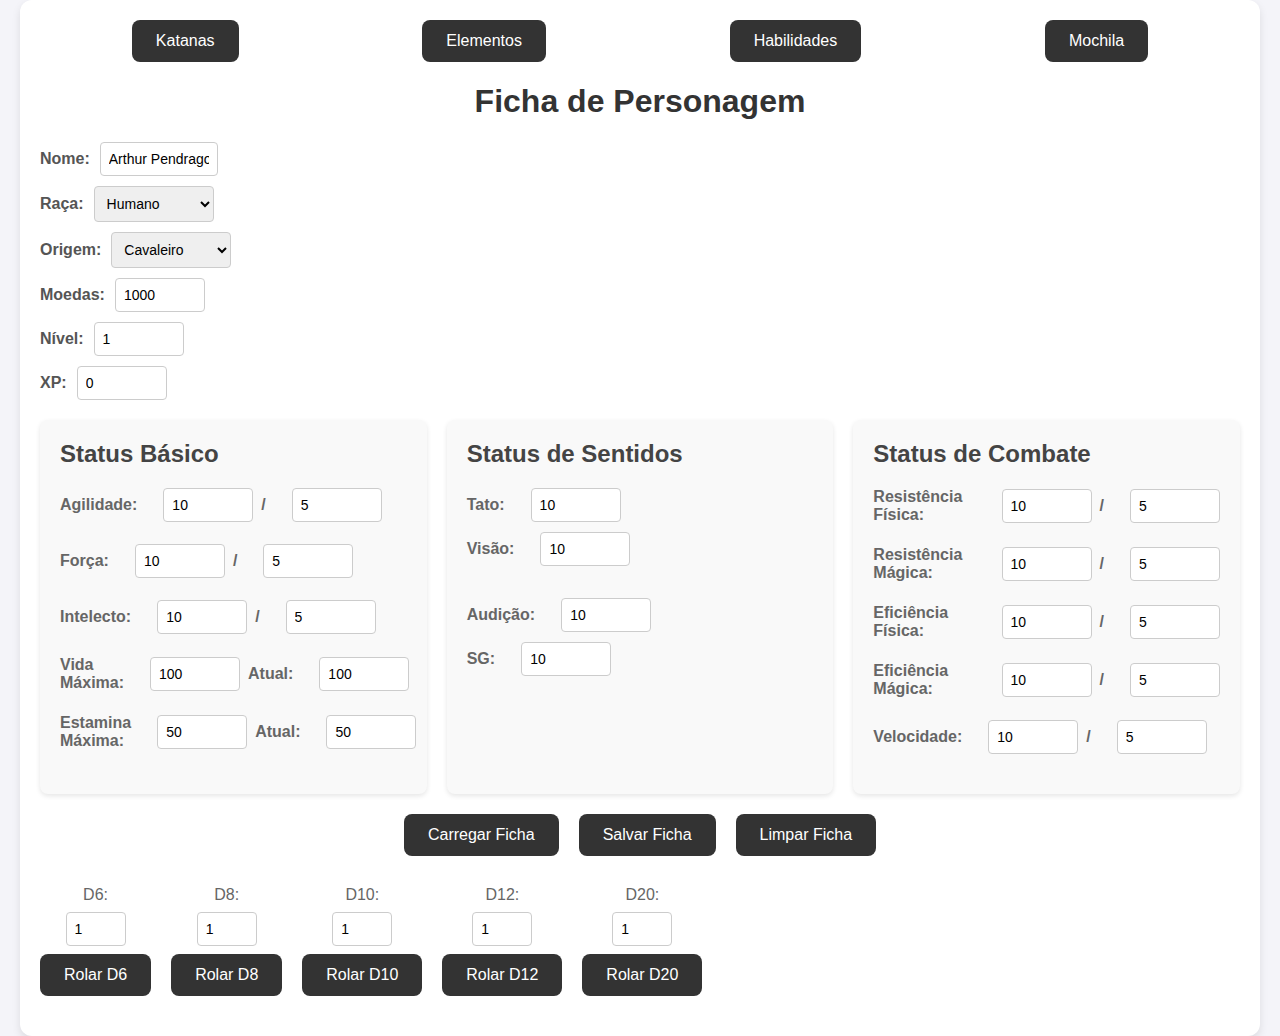
<file: index.html>
<!DOCTYPE html>
<html lang="pt-BR">
<head>
    <meta charset="UTF-8">
    <meta name="viewport" content="width=device-width, initial-scale=1.0">
    <title>Ficha de Personagem</title>
    <link rel="stylesheet" href="styles.css">
</head>
<body>
    <div class="container">
        <div class="top-button-container">
            <a href="Katanas"><button>Katanas</button></a>
            <a href="Elementos.html"><button>Elementos</button></a>
            <a href="Habilidades.html"><button>Habilidades</button></a>
            <a href="Mochila.html"><button>Mochila</button></a>
        </div>
        <h1>Ficha de Personagem</h1>
        <div class="info">
            <div><label for="name">Nome:</label><input type="text" id="name" value="Arthur Pendragon"></div>
            <div><label for="race">Raça:</label><select id="race"><option value="Humano">Humano</option><option value="Elfo">Elfo</option><option value="Anão">Anão</option><option value="Orc">Orc</option><option value="Goblin">Goblin</option><option value="Feral">Feral</option><option value="Golem">Golem</option><option value="Insectoide">Insectoide</option><option value="Ciclopes">Ciclopes</option><option value="Tritão">Tritão</option></select></div>
            <div><label for="origin">Origem:</label><select id="origin"><option value="Cavaleiro">Cavaleiro</option><option value="Mago">Mago</option><option value="Ladino">Ladino</option><option value="Guerreiro">Guerreiro</option><option value="Outro">Outro</option></select></div>
            <div><label for="coins">Moedas:</label><input type="number" id="coins" value="1000"></div>
            <div><label for="level">Nível:</label><input type="number" id="level" value="1"></div>
            <div><label for="xp">XP:</label><input type="number" id="xp" value="0"></div>
        </div>
        <div class="status">
            <div class="status-block">
                <h2>Status Básico</h2>
                <div class="status-basic">
                    <div class="attributes">
                        <div class="attribute-group">
                            <label for="agility-current">Agilidade:</label>
                            <input type="number" id="agility-current" value="10">
                            <label for="agility-bonus"> / </label>
                            <input type="number" id="agility-bonus" value="5">
                        </div>
                        <div class="attribute-group">
                            <label for="strength-current">Força:</label>
                            <input type="number" id="strength-current" value="10">
                            <label for="strength-bonus"> / </label>
                            <input type="number" id="strength-bonus" value="5">
                        </div>
                        <div class="attribute-group">
                            <label for="intellect-current">Intelecto:</label>
                            <input type="number" id="intellect-current" value="10">
                            <label for="intellect-bonus"> / </label>
                            <input type="number" id="intellect-bonus" value="5">
                        </div>
                        <div class="attribute-group">
                            <label for="max-health">Vida Máxima:</label>
                            <input type="number" id="max-health" value="100">
                            <label for="current-health">Atual:</label>
                            <input type="number" id="current-health" value="100">
                        </div>
                        <div class="attribute-group">
                            <label for="max-stamina">Estamina Máxima:</label>
                            <input type="number" id="max-stamina" value="50">
                            <label for="current-stamina">Atual:</label>
                            <input type="number" id="current-stamina" value="50">
                        </div>
                    </div>
                </div>
            </div>
            <div class="status-block">
                <h2>Status de Sentidos</h2>
                <div class="senses">
                    <div class="column">
                        <div>
                            <label for="touch-current">Tato:</label>
                            <input type="number" id="touch-current" value="10">
                        </div>
                        <div>
                            <label for="vision-current">Visão:</label>
                            <input type="number" id="vision-current" value="10">
                        </div>
                    </div>
                    <div class="column">
                        <div>
                            <label for="hearing-current">Audição:</label>
                            <input type="number" id="hearing-current" value="10">
                        </div>
                        <div>
                            <label for="luck-current">SG:</label>
                            <input type="number" id="luck-current" value="10" readonly>
                        </div>
                    </div>
                </div>
            </div>
            <div class="status-block">
                <h2>Status de Combate</h2>
                <div class="combat">
                    <div>
                        <label for="physical-resistance-current">Resistência Física:</label>
                        <input type="number" id="physical-resistance-current" value="10">
                        <label for="physical-resistance-bonus"> / </label>
                        <input type="number" id="physical-resistance-bonus" value="5">
                    </div>
                    <div>
                        <label for="magical-resistance-current">Resistência Mágica:</label>
                        <input type="number" id="magical-resistance-current" value="10">
                        <label for="magical-resistance-bonus"> / </label>
                        <input type="number" id="magical-resistance-bonus" value="5">
                    </div>
                    <div>
                        <label for="physical-efficiency-current">Eficiência Física:</label>
                        <input type="number" id="physical-efficiency-current" value="10">
                        <label for="physical-efficiency-bonus"> / </label>
                        <input type="number" id="physical-efficiency-bonus" value="5">
                    </div>
                    <div>
                        <label for="magical-efficiency-current">Eficiência Mágica:</label>
                        <input type="number" id="magical-efficiency-current" value="10">
                        <label for="magical-efficiency-bonus"> / </label>
                        <input type="number" id="magical-efficiency-bonus" value="5">
                    </div>
                    <div>
                        <label for="speed-current">Velocidade:</label>
                        <input type="number" id="speed-current" value="10">
                        <label for="speed-bonus"> / </label>
                        <input type="number" id="speed-bonus" value="5">
                    </div>
                </div>
            </div>
        </div>
        <div class="button-container">
            <button onclick="loadData()">Carregar Ficha</button>
            <button onclick="saveData()">Salvar Ficha</button>
            <button onclick="clearData()">Limpar Ficha</button>
        </div>
        <div class="dice-container">
            <div>
                <label for="d6-quantity">D6:</label>
                <input type="number" id="d6-quantity" value="1" min="1">
                <button onclick="rollDice(6)">Rolar D6</button>
                <div id="d6-results"></div>
            </div>
            <div>
                <label for="d8-quantity">D8:</label>
                <input type="number" id="d8-quantity" value="1" min="1">
                <button onclick="rollDice(8)">Rolar D8</button>
                <div id="d8-results"></div>
            </div>
            <div>
                <label for="d10-quantity">D10:</label>
                <input type="number" id="d10-quantity" value="1" min="1">
                <button onclick="rollDice(10)">Rolar D10</button>
                <div id="d10-results"></div>
            </div>
            <div>
                <label for="d12-quantity">D12:</label>
                <input type="number" id="d12-quantity" value="1" min="1">
                <button onclick="rollDice(12)">Rolar D12</button>
                <div id="d12-results"></div>
            </div>
            <div>
                <label for="d20-quantity">D20:</label>
                <input type="number" id="d20-quantity" value="1" min="1">
                <button onclick="rollDice(20)">Rolar D20</button>
                <div id="d20-results"></div>
            </div>
        </div>
        <script src="scripts.js"></script>
    </div>
</body>
</html>
</file>
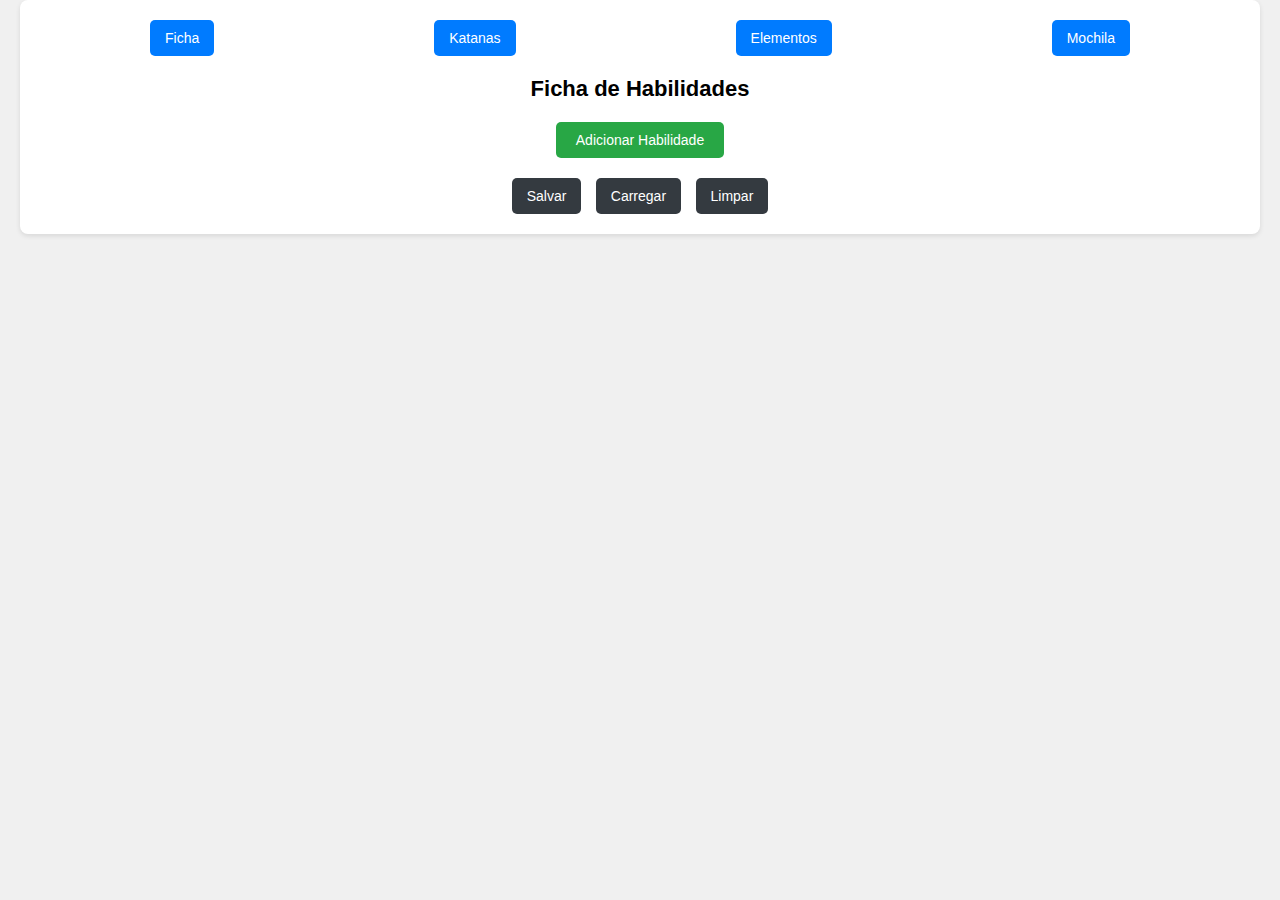
<file: Habilidades.html>
<!DOCTYPE html>
<html lang="en">
<head>
    <meta charset="UTF-8">
    <meta name="viewport" content="width=device-width, initial-scale=1.0">
    <title>Ficha de Habilidades</title>
    <link rel="stylesheet" href="habilidades.css">
</head>
<body>
    <div class="container">
        <div class="top-button-container">
            <a href="index.html"><button>Ficha</button></a>
            <a href="Katanas.html"><button>Katanas</button></a>
            <a href="Elementos.html"><button>Elementos</button></a>
            <a href="Mochila.html"><button>Mochila</button></a>
        </div>
        <h2>Ficha de Habilidades</h2>
        <div id="ability-container">
            <button id="add-ability">Adicionar Habilidade</button>
        </div>
        <div class="buttons-container">
            <button id="save-button">Salvar</button>
            <button id="load-button">Carregar</button>
            <button id="clear-button">Limpar</button>
        </div>
    </div>

    <template id="ability-template">
        <div class="ability">
            <h3>Nova Habilidade</h3>
            <div class="inline-group">
                <label>Nome: <input type="text" class="name"></label>
            </div>
            <div class="inline-group">
                <label>Dano: 
                    <select class="damage">
                        <option value="D4">D4</option>
                        <option value="D6">D6</option>
                        <option value="D8">D8</option>
                        <option value="D10">D10</option>
                        <option value="D12">D12</option>
                        <option value="D20">D20</option>
                    </select>
                </label>
                <label>Quantidade: 
                    <select class="quantity">
                        <option value="1">1</option>
                        <option value="2">2</option>
                        <option value="3">3</option>
                        <option value="4">4</option>
                        <option value="5">5</option>
                    </select>
                </label>
                <label>Bônus: 
                    <select class="bonus">
                        <option value="0">0</option>
                        <option value="1">1</option>
                        <option value="2">2</option>
                        <option value="3">3</option>
                    </select>
                </label>
            </div>
            <div class="inline-group">
                <label>Estamina: <input type="number" class="stamina"></label>
                <label>Nível: <input type="number" class="level" min="1" max="5"></label>
                <label>Elemento: <input type="text" class="element"></label>
            </div>
            <div class="inline-group">
                <label>Efeitos: <input type="text" class="effects"></label>
                <label>Alcance: <input type="text" class="range"></label>
            </div>
            <button class="generate-damage">Gerar Dano</button>
            <div class="damage-result"></div>
            <button class="remove-ability">Remover Habilidade</button>
        </div>
    </template>

    <script src="habilidades.js"></script>
</body>
</html>
</file>
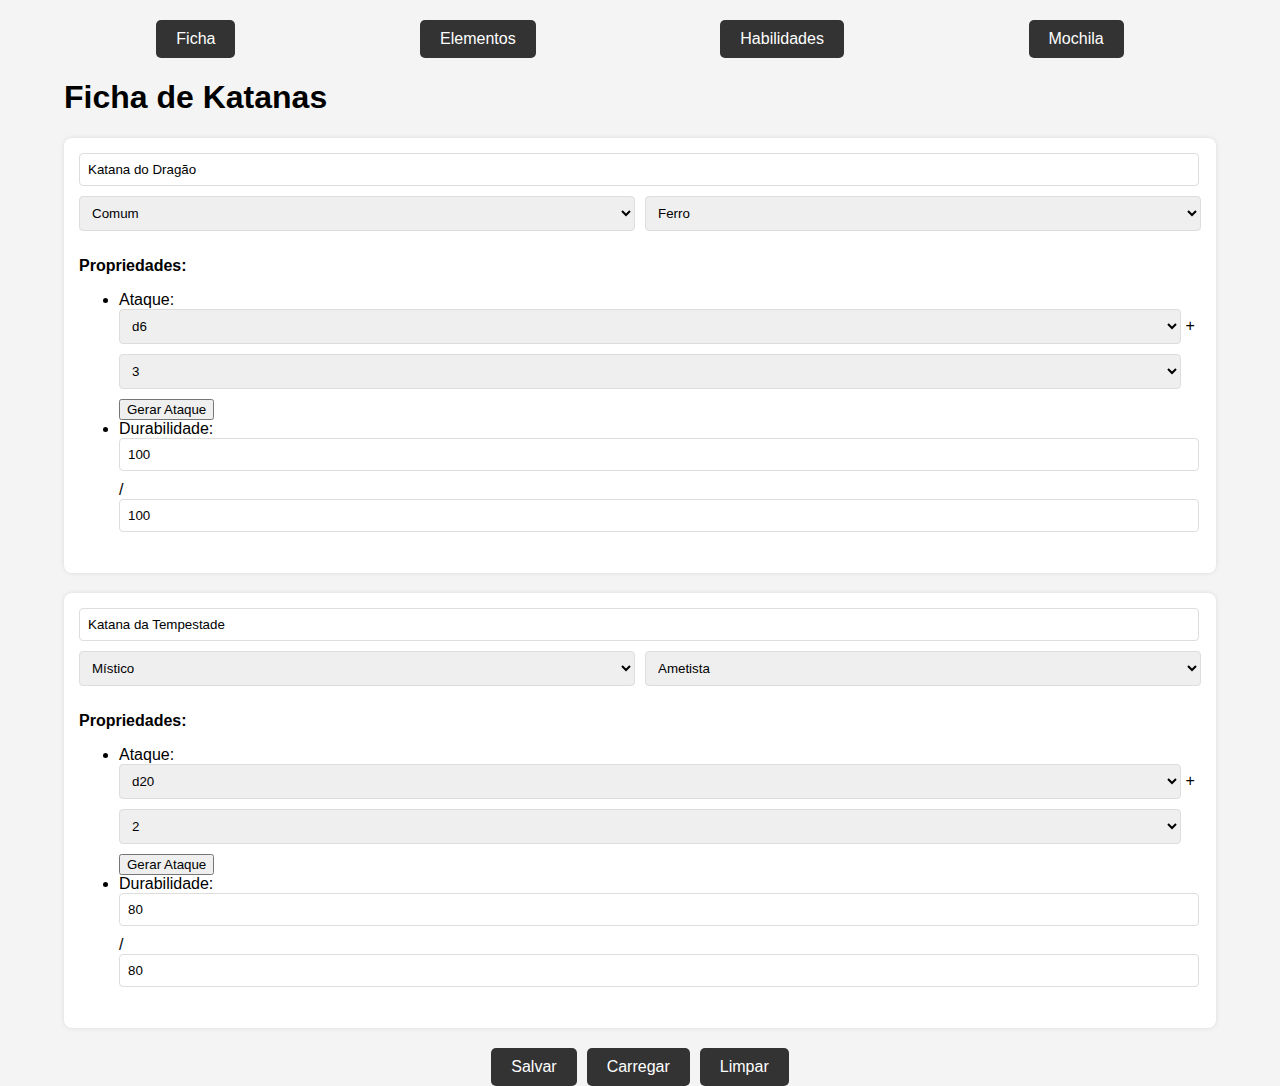
<file: Katanas.html>
<!DOCTYPE html>
<html lang="pt-BR">
<head>
    <meta charset="UTF-8">
    <meta name="viewport" content="width=device-width, initial-scale=1.0">
    <title>Ficha de Katanas</title>
    <link rel="stylesheet" href="katanas.css">
</head>
<body>
    <div class="container">
        <div class="top-button-container">
            <a href="index.html">
                <button>Ficha</button>
            </a>
            <a href="Elementos.html">
                <button>Elementos</button>
            </a>
            <a href="Habilidades.html">
                <button>Habilidades</button>
            </a>
            <a href="Mochila.html">
                <button>Mochila</button>
            </a>
        </div>
    
    <div id="katanas" class="katana-container">
        <h1>Ficha de Katanas</h1>
        <div class="katana">
            <div class="katana-info">
                <input type="text" class="katana-name" value="Katana do Dragão">
                <div class="katana-details">
                    <select class="katana-raridade">
                        <option value="comum">Comum</option>
                        <option value="raro">Raro</option>
                        <option value="epico">Épico</option>
                        <option value="lendario">Lendário</option>
                        <option value="mistico">Místico</option>
                    </select>
                    <select class="katana-minerio">
                        <option value="ferro">Ferro</option>
                        <option value="cobre">Cobre</option>
                        <option value="aco">Aço</option>
                        <option value="ouro">Ouro</option>
                        <option value="diamante">Diamante</option>
                        <option value="safira">Safira</option>
                        <option value="esmeralda">Esmeralda</option>
                        <option value="ametista">Ametista</option>
                    </select>
                </div>
                <p><strong>Propriedades:</strong></p>
                <ul>
                    <li>
                        Ataque: 
                        <select class="ataque-dado">
                            <option value="d4">d4</option>
                            <option value="d6" selected>d6</option>
                            <option value="d8">d8</option>
                            <option value="d10">d10</option>
                            <option value="d12">d12</option>
                            <option value="d20">d20</option>
                        </select>
                        + 
                        <select class="ataque-bonus">
                            <option value="0">0</option>
                            <option value="1">1</option>
                            <option value="2">2</option>
                            <option value="3" selected>3</option>
                        </select>
                        <button class="gerar-ataque">Gerar Ataque</button>
                        <span class="resultado-ataque"></span>
                    </li>
                    <li>
                        Durabilidade: 
                        <input type="number" class="durabilidade-max" value="100"> / 
                        <input type="number" class="durabilidade-atual" value="100">
                    </li>
                </ul>
            </div>
        </div>
        <div class="katana">
            <div class="katana-info">
                <input type="text" class="katana-name" value="Katana da Tempestade">
                <div class="katana-details">
                    <select class="katana-raridade">
                        <option value="comum">Comum</option>
                        <option value="raro">Raro</option>
                        <option value="epico">Épico</option>
                        <option value="lendario">Lendário</option>
                        <option value="mistico" selected>Místico</option>
                    </select>
                    <select class="katana-minerio">
                        <option value="ferro">Ferro</option>
                        <option value="cobre">Cobre</option>
                        <option value="aco">Aço</option>
                        <option value="ouro">Ouro</option>
                        <option value="diamante">Diamante</option>
                        <option value="safira">Safira</option>
                        <option value="esmeralda">Esmeralda</option>
                        <option value="ametista" selected>Ametista</option>
                    </select>
                </div>
                <p><strong>Propriedades:</strong></p>
                <ul>
                    <li>
                        Ataque: 
                        <select class="ataque-dado">
                            <option value="d4">d4</option>
                            <option value="d6">d6</option>
                            <option value="d8">d8</option>
                            <option value="d10">d10</option>
                            <option value="d12">d12</option>
                            <option value="d20" selected>d20</option>
                        </select>
                        + 
                        <select class="ataque-bonus">
                            <option value="0">0</option>
                            <option value="1">1</option>
                            <option value="2" selected>2</option>
                            <option value="3">3</option>
                        </select>
                        <button class="gerar-ataque">Gerar Ataque</button>
                        <span class="resultado-ataque"></span>
                    </li>
                    <li>
                        Durabilidade: 
                        <input type="number" class="durabilidade-max" value="80"> / 
                        <input type="number" class="durabilidade-atual" value="80">
                    </li>
                </ul>
            </div>
        </div>
        <!-- Adicione mais katanas conforme necessário -->
    </div>

    <div class="action-buttons">
        <button class="action-button" onclick="salvar()">Salvar</button>
        <button class="action-button" onclick="carregar()">Carregar</button>
        <button class="action-button" onclick="limpar()">Limpar</button>
    </div>

    <script src="katanas.js"></script>
</body>
</html>
</file>
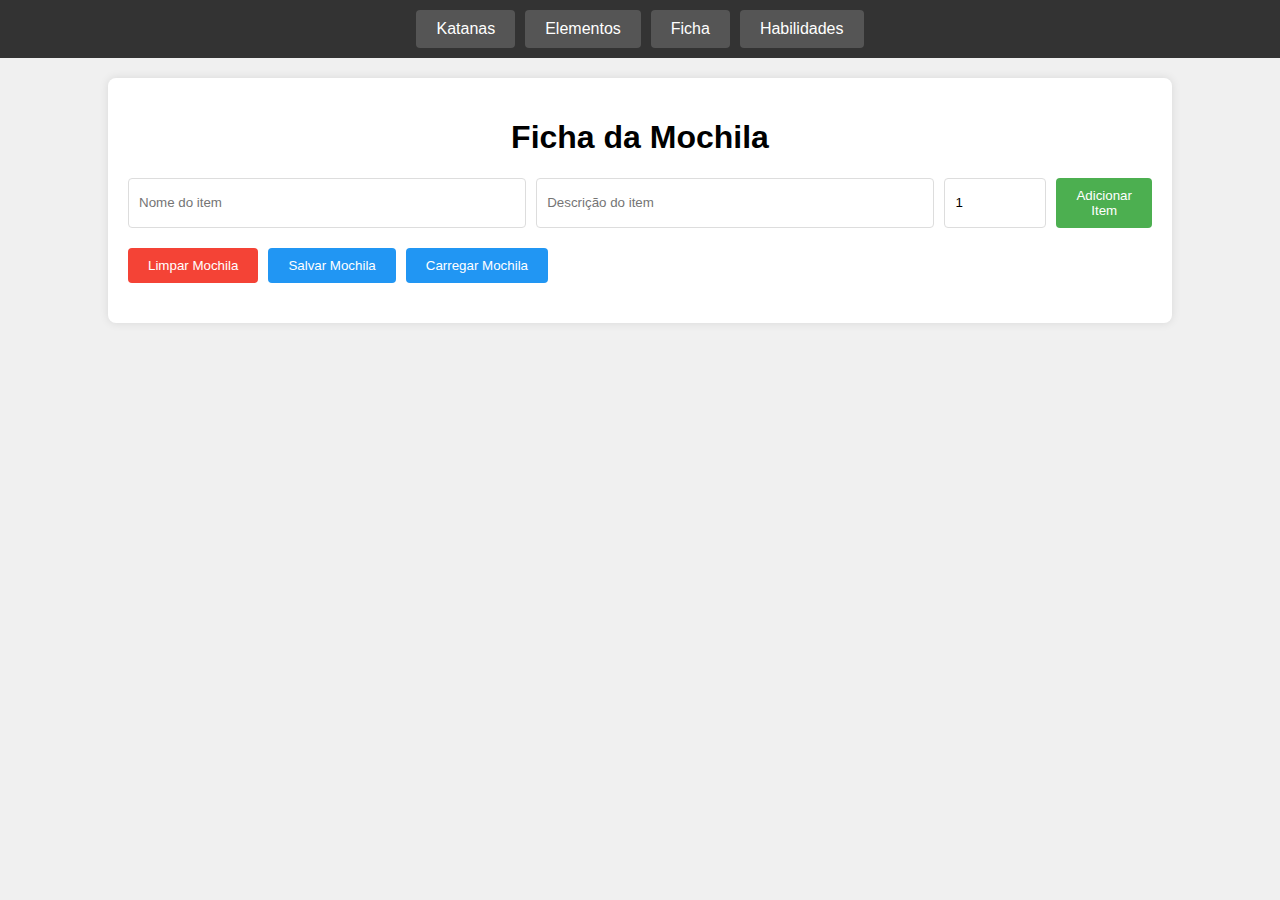
<file: Mochila.html>
<!DOCTYPE html>
<html lang="pt-BR">
<head>
    <meta charset="UTF-8">
    <meta name="viewport" content="width=device-width, initial-scale=1.0">
    <title>Ficha da Mochila</title>
    <link rel="stylesheet" href="mochila.css">
</head>
<body>
    <div class="nav-container">
        <a href="Katanas.html" class="nav-button">Katanas</a>
        <a href="Elementos.html" class="nav-button">Elementos</a>
        <a href="index.html" class="nav-button">Ficha</a>
        <a href="Habilidades.html" class="nav-button">Habilidades</a>
    </div>

    <div class="container">
        <h1>Ficha da Mochila</h1>
        <div class="controls">
            <input type="text" id="item-name" placeholder="Nome do item">
            <input type="text" id="item-description" placeholder="Descrição do item">
            <input type="number" id="item-quantity" placeholder="Quantidade" min="1" value="1">
            <button id="add-button">Adicionar Item</button>
        </div>

        <ul class="item-list" id="item-list">
            <!-- Itens serão adicionados aqui -->
        </ul>

        <div class="controls">
            <button id="clear-button">Limpar Mochila</button>
            <button id="save-button">Salvar Mochila</button>
            <button id="load-button">Carregar Mochila</button>
        </div>
    </div>

    <script>
        const addButton = document.getElementById('add-button');
        const clearButton = document.getElementById('clear-button');
        const saveButton = document.getElementById('save-button');
        const loadButton = document.getElementById('load-button');
        const itemList = document.getElementById('item-list');
        const itemName = document.getElementById('item-name');
        const itemDescription = document.getElementById('item-description');
        const itemQuantity = document.getElementById('item-quantity');

        function updateItemList() {
            itemList.innerHTML = '';
            const savedItems = JSON.parse(localStorage.getItem('mochila')) || [];
            savedItems.forEach(item => {
                const li = document.createElement('li');
                li.innerHTML = `
                    <div>
                        <strong>${item.name}</strong>
                        <p>${item.description}</p>
                    </div>
                    <div class="quantity-controls">
                        <button class="decrease-quantity">-</button>
                        <span class="quantity">${item.quantity}</span>
                        <button class="increase-quantity">+</button>
                        <button class="remove-button">Remover</button>
                    </div>
                `;
                itemList.appendChild(li);

                li.querySelector('.decrease-quantity').addEventListener('click', () => {
                    const quantitySpan = li.querySelector('.quantity');
                    let currentQuantity = parseInt(quantitySpan.textContent);
                    if (currentQuantity > 1) {
                        quantitySpan.textContent = currentQuantity - 1;
                        saveItems();
                    } else if (currentQuantity === 1) {
                        itemList.removeChild(li);
                        saveItems();
                    }
                });

                li.querySelector('.increase-quantity').addEventListener('click', () => {
                    const quantitySpan = li.querySelector('.quantity');
                    let currentQuantity = parseInt(quantitySpan.textContent);
                    quantitySpan.textContent = currentQuantity + 1;
                    saveItems();
                });

                li.querySelector('.remove-button').addEventListener('click', () => {
                    itemList.removeChild(li);
                    saveItems();
                });
            });
        }

        function saveItems() {
            const items = [];
            itemList.querySelectorAll('li').forEach(li => {
                items.push({
                    name: li.querySelector('strong').textContent,
                    description: li.querySelector('p').textContent,
                    quantity: li.querySelector('.quantity').textContent
                });
            });
            localStorage.setItem('mochila', JSON.stringify(items));
        }

        addButton.addEventListener('click', () => {
            const name = itemName.value.trim();
            const description = itemDescription.value.trim();
            const quantity = itemQuantity.value.trim();
            if (name && description && quantity) {
                const li = document.createElement('li');
                li.innerHTML = `
                    <div>
                        <strong>${name}</strong>
                        <p>${description}</p>
                    </div>
                    <div class="quantity-controls">
                        <button class="decrease-quantity">-</button>
                        <span class="quantity">${quantity}</span>
                        <button class="increase-quantity">+</button>
                        <button class="remove-button">Remover</button>
                    </div>
                `;
                itemList.appendChild(li);

                li.querySelector('.decrease-quantity').addEventListener('click', () => {
                    const quantitySpan = li.querySelector('.quantity');
                    let currentQuantity = parseInt(quantitySpan.textContent);
                    if (currentQuantity > 1) {
                        quantitySpan.textContent = currentQuantity - 1;
                        saveItems();
                    } else if (currentQuantity === 1) {
                        itemList.removeChild(li);
                        saveItems();
                    }
                });

                li.querySelector('.increase-quantity').addEventListener('click', () => {
                    const quantitySpan = li.querySelector('.quantity');
                    let currentQuantity = parseInt(quantitySpan.textContent);
                    quantitySpan.textContent = currentQuantity + 1;
                    saveItems();
                });

                li.querySelector('.remove-button').addEventListener('click', () => {
                    itemList.removeChild(li);
                    saveItems();
                });

                itemName.value = '';
                itemDescription.value = '';
                itemQuantity.value = '1';
                saveItems();
            }
        });

        clearButton.addEventListener('click', () => {
            itemList.innerHTML = '';
            localStorage.removeItem('mochila');
        });

        saveButton.addEventListener('click', () => {
            saveItems();
        });

        loadButton.addEventListener('click', () => {
            updateItemList();
        });

        // Carregar a lista ao iniciar
        document.addEventListener('DOMContentLoaded', updateItemList);
    </script>
</body>
</html>
</file>
<file: styles.css>
body {
    font-family: Arial, sans-serif;
    margin: 0;
    padding: 0;
    background-color: #f4f4f9;
}

.container {
    max-width: 1200px;
    margin: auto;
    padding: 20px;
    background: #ffffff;
    border-radius: 12px;
    box-shadow: 0 4px 8px rgba(0, 0, 0, 0.1);
}

.top-button-container {
    display: flex;
    justify-content: space-around;
    margin-bottom: 20px;
}

.top-button-container a {
    text-decoration: none;
}

.top-button-container button {
    background-color: #333;
    color: #fff;
    border: none;
    padding: 12px 24px;
    font-size: 16px;
    cursor: pointer;
    border-radius: 8px;
    transition: background-color 0.3s ease;
}

.top-button-container button:hover {
    background-color: #555;
}

h1 {
    text-align: center;
    color: #333;
}

.info, .status, .button-container, .dice-container {
    margin-bottom: 20px;
}

.info div, .status-block div, .button-container button {
    margin-bottom: 10px;
}

.info label, .status-block label {
    font-weight: bold;
    color: #555;
}

.info input, .status-block input {
    width: 100px;
    padding: 8px;
    border: 1px solid #ccc;
    border-radius: 4px;
    font-size: 14px;
    margin-left: 10px;
}

.info select {
    width: 120px;
    padding: 8px;
    border: 1px solid #ccc;
    border-radius: 4px;
    font-size: 14px;
    margin-left: 10px;
}

.status {
    display: flex;
    flex-wrap: wrap;
    gap: 20px;
}

.status-block {
    flex: 1;
    min-width: 300px;
    background: #f9f9f9;
    padding: 20px;
    border-radius: 8px;
    box-shadow: 0 2px 5px rgba(0, 0, 0, 0.1);
}

.status-block h2 {
    margin-top: 0;
    color: #444;
}

.attributes, .senses, .combat {
    display: flex;
    flex-direction: column;
    gap: 12px;
}

.attribute-group, .senses .column div, .combat div {
    display: flex;
    align-items: center;
    gap: 8px;
}

.attribute-group label, 
.senses .column div label, 
.combat div label {
    margin-right: 8px;
    color: #666;
}

input[type="number"] {
    width: 90px;
    padding: 8px;
    border: 1px solid #ccc;
    border-radius: 4px;
    box-sizing: border-box;
}

.button-container {
    display: flex;
    justify-content: center;
    gap: 20px;
}

.button-container button {
    background-color: #333;
    color: #fff;
    border: none;
    padding: 12px 24px;
    font-size: 16px;
    cursor: pointer;
    border-radius: 8px;
    transition: background-color 0.3s ease;
}

.button-container button:hover {
    background-color: #555;
}

.dice-container {
    display: flex;
    flex-wrap: wrap;
    gap: 20px;
}

.dice-container div {
    display: flex;
    flex-direction: column;
    align-items: center;
}

.dice-container label {
    margin-bottom: 8px;
    color: #666;
}

.dice-container input {
    width: 60px;
    padding: 8px;
    border: 1px solid #ccc;
    border-radius: 4px;
    box-sizing: border-box;
    font-size: 14px;
}

.dice-container button {
    background-color: #333;
    color: #fff;
    border: none;
    padding: 12px 24px;
    font-size: 16px;
    cursor: pointer;
    border-radius: 8px;
    transition: background-color 0.3s ease;
    margin-top: 8px;
}

.dice-container button:hover {
    background-color: #555;
    }
</file>
<file: habilidades.css>
/* Layout base */
body {
    font-family: Arial, sans-serif;
    margin: 0;
    padding: 0;
    box-sizing: border-box;
    background-color: #f0f0f0;
}

.container {
    max-width: 1200px;
    margin: 0 auto;
    padding: 20px;
    background-color: #ffffff;
    border-radius: 8px;
    box-shadow: 0 2px 5px rgba(0, 0, 0, 0.1);
}

.top-button-container {
    display: flex;
    justify-content: space-around;
    margin-bottom: 20px;
}

.top-button-container a {
    text-decoration: none;
}

.top-button-container button {
    padding: 10px 15px;
    border: none;
    background-color: #007bff;
    color: white;
    cursor: pointer;
    border-radius: 5px;
    font-size: 14px;
}

.top-button-container button:hover {
    background-color: #0056b3;
}

h2 {
    text-align: center;
    margin-bottom: 20px;
    font-size: 22px;
}

#ability-container {
    margin-bottom: 20px;
    text-align: center;
}

#add-ability {
    padding: 10px 20px;
    border: none;
    background-color: #28a745;
    color: white;
    cursor: pointer;
    border-radius: 5px;
    font-size: 14px;
}

#add-ability:hover {
    background-color: #218838;
}

.buttons-container {
    text-align: center;
    margin-top: 20px;
}

.buttons-container button {
    padding: 10px 15px;
    border: none;
    background-color: #343a40;
    color: white;
    cursor: pointer;
    border-radius: 5px;
    margin: 0 5px;
    font-size: 14px;
}

.buttons-container button:hover {
    background-color: #212529;
}

/* Estilo do template de habilidade */
.ability {
    border: 1px solid #ddd;
    border-radius: 5px;
    padding: 15px;
    margin-bottom: 15px;
    background-color: #f8f9fa;
    display: flex;
    flex-direction: column;
    align-items: stretch;
}

.ability h3 {
    margin-top: 0;
    font-size: 18px;
    text-align: center;
}

.inline-group {
    display: flex;
    flex-wrap: wrap;
    justify-content: space-between;
    margin-bottom: 10px;
}

.inline-group label {
    display: flex;
    align-items: center;
    margin: 5px;
    flex: 1 1 48%;
}

.inline-group input,
.inline-group select {
    margin-left: 5px;
    width: calc(100% - 80px); /* Ajuste conforme necessário */
}

.generate-damage {
    display: block;
    width: 100%;
    padding: 10px;
    border: none;
    background-color: #ffc107;
    color: white;
    cursor: pointer;
    border-radius: 5px;
    margin-bottom: 10px;
    font-size: 14px;
}

.generate-damage:hover {
    background-color: #e0a800;
}

.damage-result {
    margin-bottom: 15px;
    font-size: 14px;
}

.remove-ability {
    display: block;
    width: 100%;
    padding: 10px;
    border: none;
    background-color: #dc3545;
    color: white;
    cursor: pointer;
    border-radius: 5px;
    font-size: 14px;
}

.remove-ability:hover {
    background-color: #c82333;
}

/* Responsividade */
@media (max-width: 768px) {
    .inline-group label {
        flex: 1 1 100%;
        margin: 5px 0;
    }
}
</file>
<file: katanas.css>
body {
    font-family: Arial, sans-serif;
    margin: 0;
    padding: 0;
    background-color: #f4f4f4;
}

.container {
    width: 90%;
    margin: auto;
    padding-top: 20px;
}

.top-button-container {
    display: flex;
    justify-content: space-around;
    margin-bottom: 20px;
}

.top-button-container a {
    text-decoration: none;
}

.top-button-container button {
    padding: 10px 20px;
    font-size: 16px;
    border: none;
    border-radius: 5px;
    background-color: #333;
    color: #fff;
    cursor: pointer;
}

.top-button-container button:hover {
    background-color: #555;
}

.katana-container {
    margin-top: 20px;
}

.katana {
    background-color: #fff;
    border-radius: 8px;
    padding: 15px;
    margin-bottom: 20px;
    box-shadow: 0 0 5px rgba(0, 0, 0, 0.1);
}

.katana-info input,
.katana-info select {
    margin-bottom: 10px;
    padding: 8px;
    border-radius: 4px;
    border: 1px solid #ddd;
    width: calc(100% - 20px);
}

.katana-details {
    display: flex;
    gap: 10px;
    margin-bottom: 10px;
}

.resultado-ataque {
    font-weight: bold;
    color: #007b00; /* Verde para indicar sucesso */
    margin-left: 10px;
}

.action-buttons {
    display: flex;
    justify-content: center;
    gap: 10px;
    margin-top: 20px;
}

.action-button {
    padding: 10px 20px;
    font-size: 16px;
    border: none;
    border-radius: 5px;
    background-color: #333;
    color: #fff;
    cursor: pointer;
}

.action-button:hover {
    background-color: #555;
}
</file>
<file: mochila.css>
body {
    font-family: Arial, sans-serif;
    margin: 0;
    padding: 0;
    background-color: #f0f0f0;
}

.nav-container {
    display: flex;
    justify-content: center;
    background-color: #333;
    padding: 10px 0;
}

.nav-button {
    background-color: #555;
    color: white;
    text-decoration: none;
    padding: 10px 20px;
    border-radius: 4px;
    margin: 0 5px;
    text-align: center;
    display: inline-block;
}

.nav-button:hover {
    background-color: #777;
}

.container {
    width: 80%;
    margin: 20px auto;
    background: #fff;
    padding: 20px;
    border-radius: 8px;
    box-shadow: 0 0 10px rgba(0, 0, 0, 0.1);
}

h1 {
    text-align: center;
}

.controls {
    display: flex;
    gap: 10px;
    margin-bottom: 20px;
}

input[type="text"], input[type="number"] {
    padding: 10px;
    border-radius: 4px;
    border: 1px solid #ddd;
}

#item-name, #item-description {
    width: calc(100% - 220px);
}

#item-quantity {
    width: 80px;
}

.item-list {
    list-style: none;
    padding: 0;
}

.item-list li {
    background: #f9f9f9;
    margin: 10px 0;
    padding: 10px;
    border-radius: 4px;
    border: 1px solid #ddd;
    display: flex;
    justify-content: space-between;
    align-items: center;
}

.item-list div {
    flex: 1;
}

.quantity-controls {
    display: flex;
    align-items: center;
    gap: 5px;
}

.quantity-controls button {
    background-color: #e0e0e0;
    border: none;
    padding: 5px 10px;
    border-radius: 4px;
    cursor: pointer;
}

.remove-button {
    background-color: #f44336;
    color: white;
    border: none;
    padding: 5px 10px;
    border-radius: 4px;
    cursor: pointer;
}

button {
    padding: 10px 20px;
    border: none;
    border-radius: 4px;
    cursor: pointer;
}

#add-button {
    background-color: #4CAF50;
    color: white;
}

#clear-button {
    background-color: #f44336;
    color: white;
}

#save-button, #load-button {
    background-color: #2196F3;
    color: white;
}

#save-button:hover, #load-button:hover {
    background-color: #1976D2;
}
</file>
